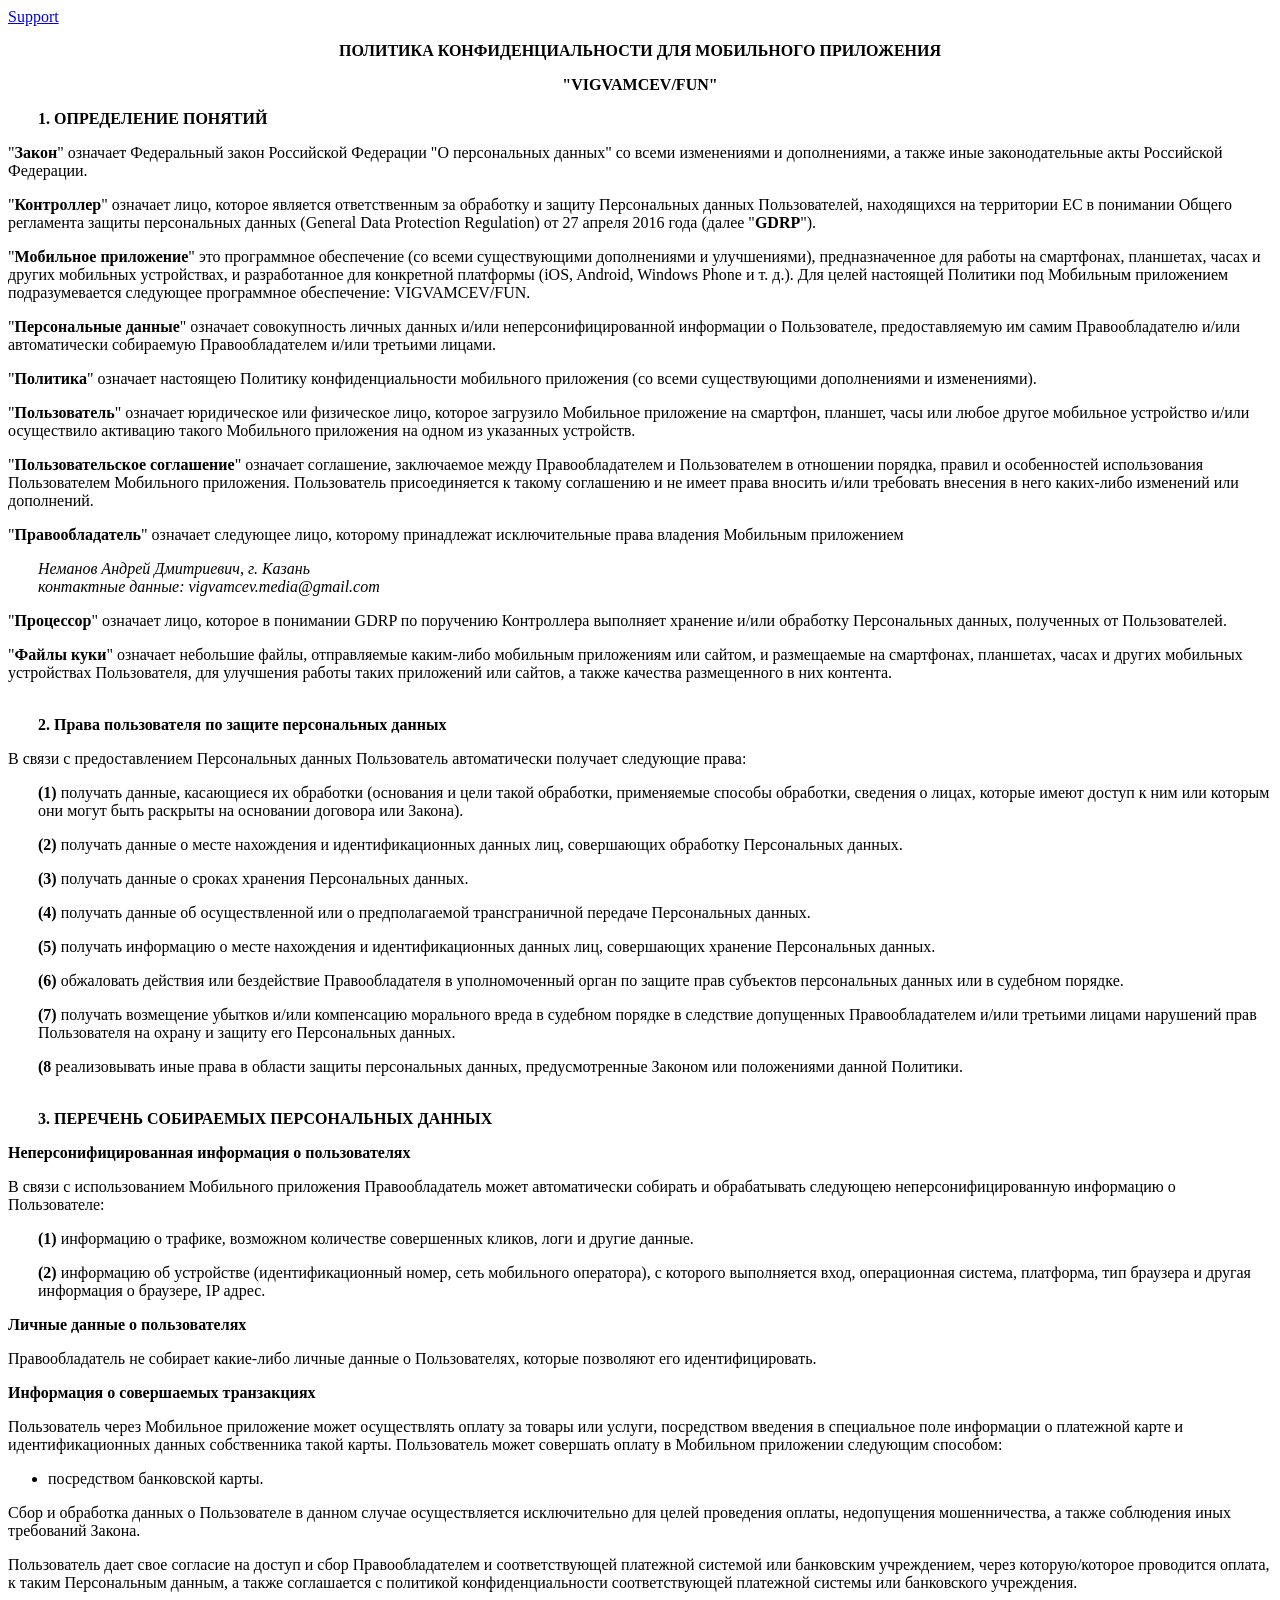
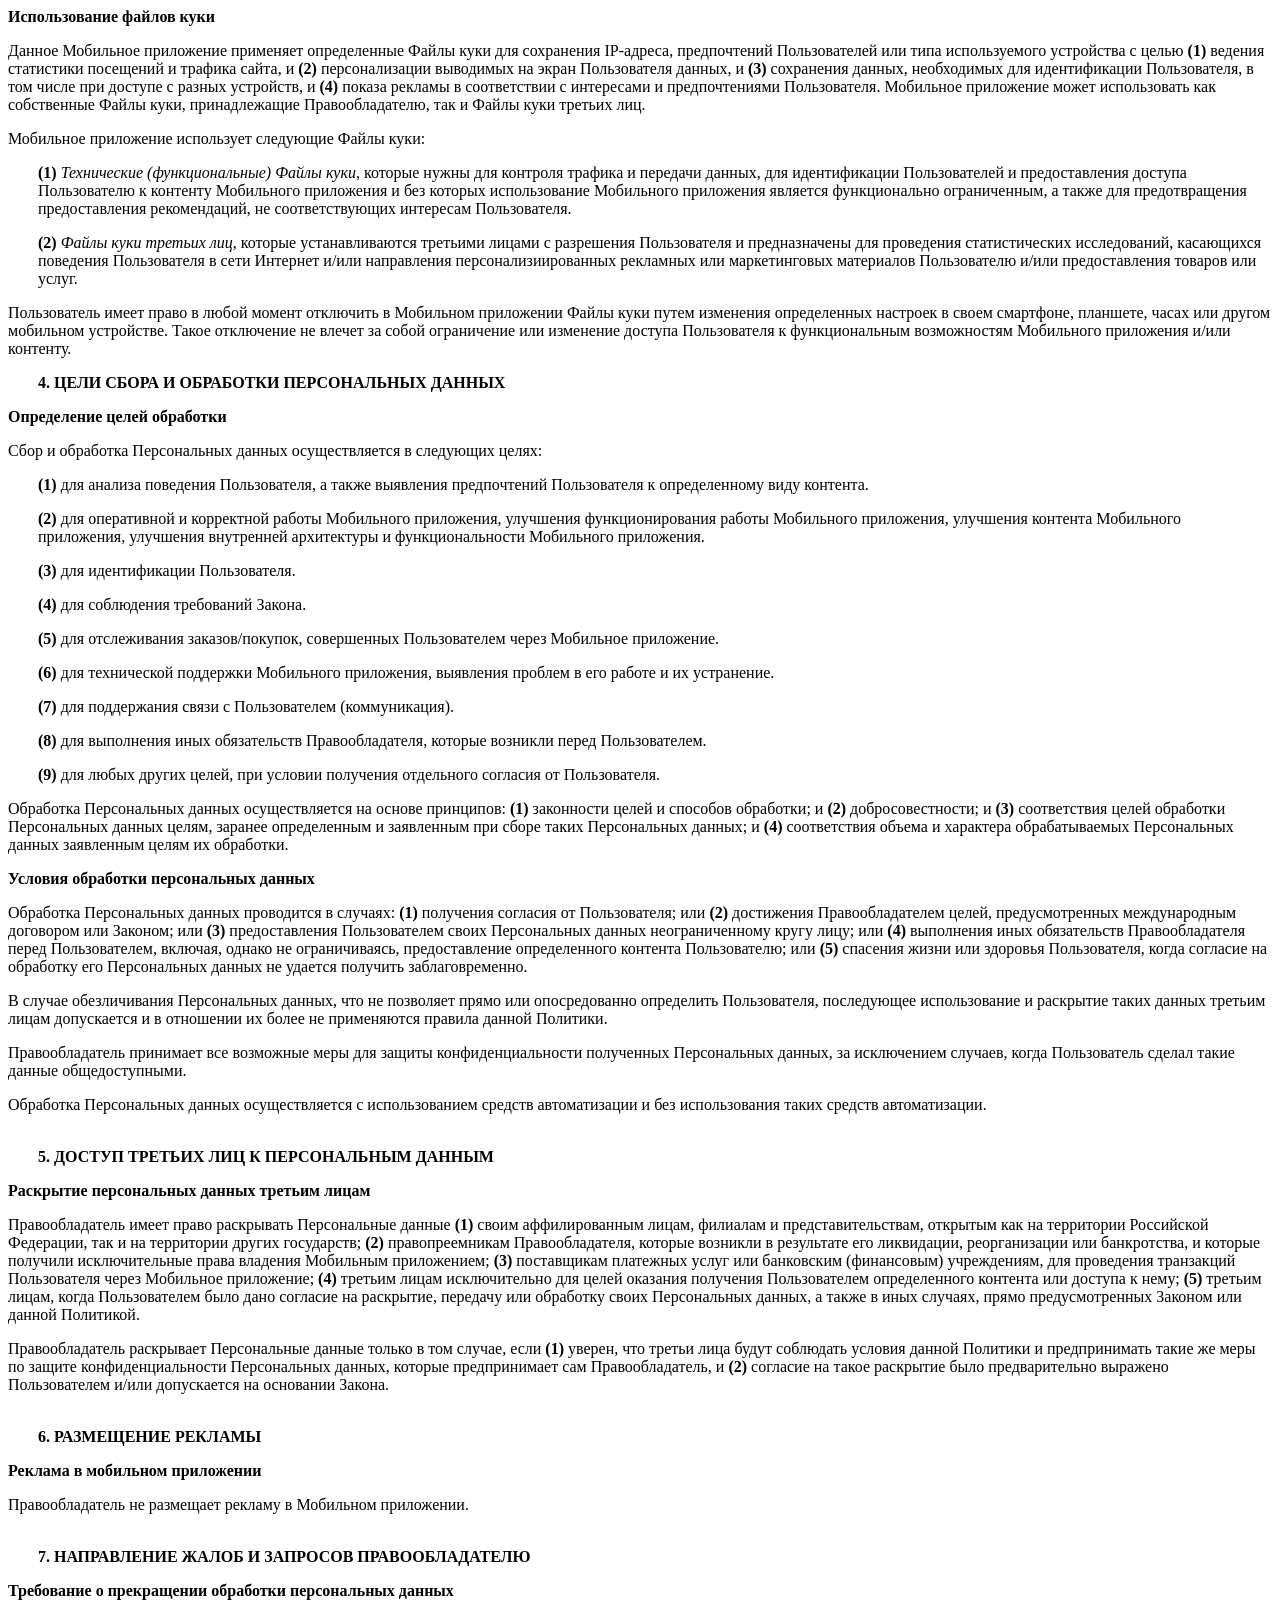
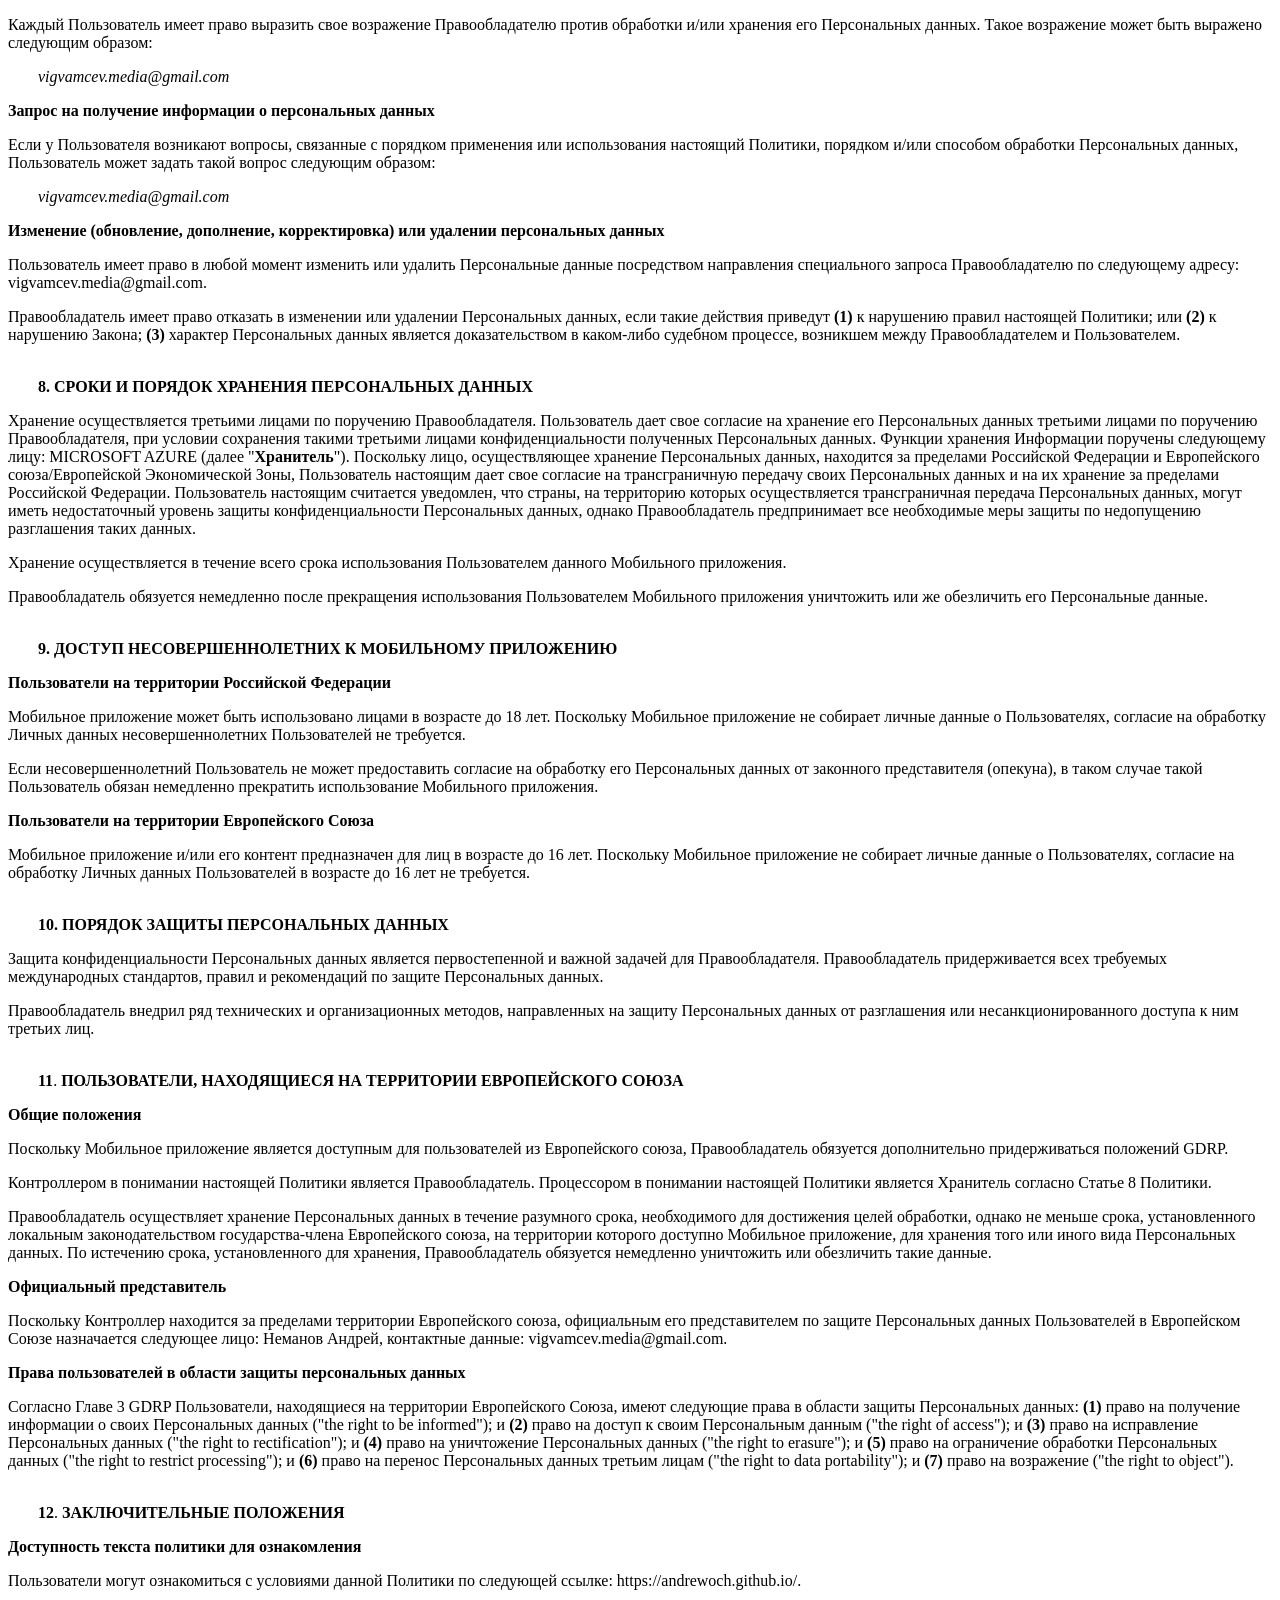
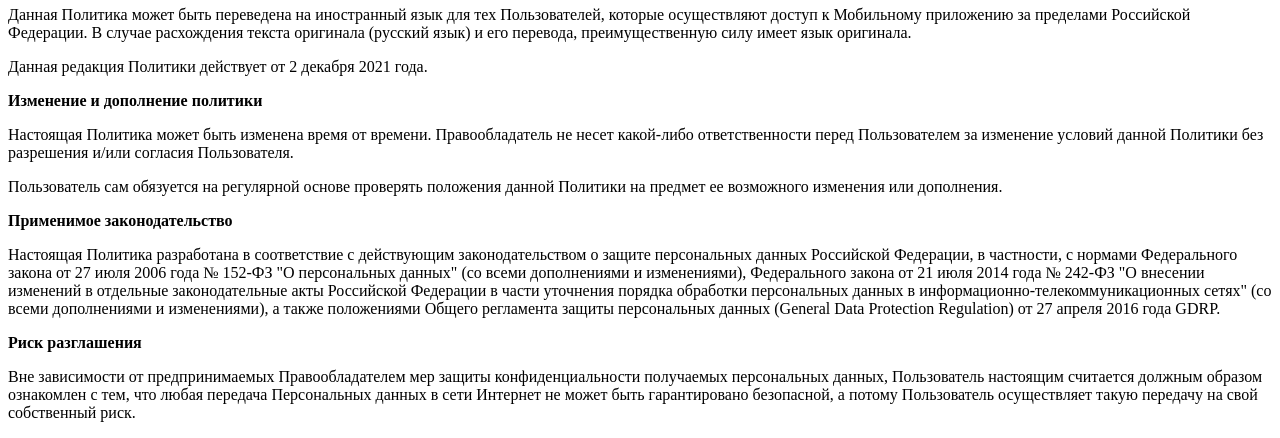
<file: index.html>
<!DOCTYPE html>
<html lang="en">
<head>
    <meta charset="UTF-8">
    <title>Privacy policy</title>
</head>
<body>

<a style="text-align: center;" href="mailto:vigvamcev.media@gmail.com?Subject=vigvamcev/fun%20support">Support</a>

<p style="text-align: center;"><strong>ПОЛИТИКА КОНФИДЕНЦИАЛЬНОСТИ ДЛЯ МОБИЛЬНОГО ПРИЛОЖЕНИЯ</strong></p>
<p style="text-align: center;"><strong>"<span id="span_id">VIGVAMCEV/FUN</span>"</strong></p>
<p style="text-align: left; padding-left: 30px;"><strong>1. ОПРЕДЕЛЕНИЕ ПОНЯТИЙ</strong></p>
<p>"<strong>Закон</strong>" означает Федеральный закон Российской Федерации "О персональных данных" со всеми изменениями
    и дополнениями, а также иные законодательные акты Российской Федерации. </p>
<p>"<strong>Контроллер</strong>" означает лицо, которое является ответственным за обработку и защиту Персональных данных
    Пользователей, находящихся на территории ЕС в понимании Общего регламента защиты персональных данных (General Data
    Protection Regulation) от 27 апреля 2016 года (далее "<strong>GDRP</strong>"). </p>
<p>"<strong>Мобильное приложение</strong>" это программное обеспечение (со всеми существующими дополнениями и
    улучшениями), предназначенное для работы на смартфонах, планшетах, часах и других мобильных устройствах, и
    разработанное для конкретной платформы (iOS, Android, Windows Phone и т. д.). Для целей настоящей Политики под
    Мобильным приложением подразумевается следующее программное обеспечение: <span
            id="span_id_app_title">VIGVAMCEV/FUN</span>.
</p>
<p>"<strong>Персональные данные</strong>" означает совокупность личных данных и/или неперсонифицированной информации о
    Пользователе, предоставляемую им самим Правообладателю и/или автоматически собираемую Правообладателем и/или
    третьими лицами.</p>
<p>"<strong>Политика</strong>" означает настоящею Политику конфиденциальности мобильного приложения (со всеми
    существующими дополнениями и изменениями). </p>
<p>"<strong>Пользователь</strong>" означает юридическое или физическое лицо, которое загрузило Мобильное приложение на
    смартфон, планшет, часы или любое другое мобильное устройство и/или осуществило активацию такого Мобильного
    приложения на одном из указанных устройств.</p>
<p>"<strong>Пользовательское соглашение</strong>" означает соглашение, заключаемое между Правообладателем и
    Пользователем в отношении порядка, правил и особенностей использования Пользователем Мобильного приложения.
    Пользователь присоединяется к такому соглашению и не имеет права вносить и/или требовать внесения в него каких-либо
    изменений или дополнений. </p>
<p>"<strong>Правообладатель</strong>" означает следующее лицо, которому принадлежат исключительные права владения
    Мобильным приложением</p>
<p style="padding-left: 30px;"><em><span id="span_id_название_компании">Неманов Андрей Дмитриевич, г. Казань<br/>контактные данные: vigvamcev.media@gmail.com</span></em>
</p>
<p>"<strong>Процессор</strong>" означает лицо, которое в понимании GDRP по поручению Контроллера выполняет хранение
    и/или обработку Персональных данных, полученных от Пользователей.</p>
<p>"<strong>Файлы куки</strong>" означает небольшие файлы, отправляемые каким-либо мобильным приложениям или сайтом, и
    размещаемые на смартфонах, планшетах, часах и других мобильных устройствах Пользователя, для улучшения работы таких
    приложений или сайтов, а также качества размещенного в них контента. <br/><br/></p>
<p style="padding-left: 30px;"><strong>2</strong><strong>. <span class="flou">Права пользователя по защите персональных данных</span></strong>
</p>

<p>В связи с предоставлением Персональных данных Пользователь автоматически получает следующие права:</p>
<p style="padding-left: 30px;"><strong>(1)</strong> получать данные, касающиеся их обработки (основания и цели такой
    обработки, применяемые способы обработки, сведения о лицах, которые имеют доступ к ним или которым они могут быть
    раскрыты на основании договора или Закона).</p>
<p style="padding-left: 30px;"><strong>(2)</strong> получать данные о месте нахождения и идентификационных данных лиц,
    совершающих обработку Персональных данных.</p>
<p style="padding-left: 30px;"><strong>(3)</strong> получать данные о сроках хранения Персональных данных.</p>
<p style="padding-left: 30px;"><strong>(4)</strong> получать данные об осуществленной или о предполагаемой
    трансграничной передаче Персональных данных.</p>
<p style="padding-left: 30px;"><strong>(5)</strong> получать информацию о месте нахождения и идентификационных данных
    лиц, совершающих хранение Персональных данных.</p>
<p style="padding-left: 30px;"><strong>(6)</strong> обжаловать действия или бездействие Правообладателя в уполномоченный
    орган по защите прав субъектов персональных данных или в судебном порядке.</p>
<p style="padding-left: 30px;"><strong>(7)</strong> получать возмещение убытков и/или компенсацию морального вреда в
    судебном порядке в следствие допущенных Правообладателем и/или третьими лицами нарушений прав Пользователя на охрану
    и защиту его Персональных данных.</p>
<p style="padding-left: 30px;"><strong>(8</strong> реализовывать иные права в области защиты персональных данных,
    предусмотренные Законом или положениями данной Политики.<br/><br/></p>
<p style="padding-left: 30px;"><strong>3</strong><strong>. ПЕРЕЧЕНЬ СОБИРАЕМЫХ ПЕРСОНАЛЬНЫХ ДАННЫХ</strong></p>
<p><strong>Неперсонифицированная информация о пользователях</strong></p>
<p>В связи с использованием Мобильного приложения Правообладатель может автоматически собирать и обрабатывать следующею
    неперсонифицированную информацию о Пользователе:</p>
<p style="padding-left: 30px;"><strong>(1)</strong> информацию о трафике, возможном количестве совершенных кликов, логи
    и другие данные.</p>
<p style="padding-left: 30px;"><strong>(2)</strong> информацию об устройстве (идентификационный номер, сеть мобильного
    оператора), с которого выполняется вход, операционная система, платформа, тип браузера и другая информация о
    браузере, IP адрес.</p>
<p><strong>Личные данные о пользователях</strong></p>
<p>Правообладатель не собирает какие-либо личные данные о Пользователях, которые позволяют его идентифицировать.</p>
<p><strong>Информация о совершаемых транзакциях</strong></p>
<p>Пользователь через Мобильное приложение может осуществлять оплату за товары или услуги, посредством введения в
    специальное поле информации о платежной карте и идентификационных данных собственника такой карты. Пользователь
    может совершать оплату в Мобильном приложении следующим способом: </p>
<ul>
    <li>посредством банковской карты.</li>
</ul>
<p>Сбор и обработка данных о Пользователе в данном случае осуществляется исключительно для целей проведения оплаты,
    недопущения мошенничества, а также соблюдения иных требований Закона.</p>
<p>Пользователь дает свое согласие на доступ и сбор Правообладателем и соответствующей платежной системой или банковским
    учреждением, через которую/которое проводится оплата, к таким Персональным данным, а также соглашается с политикой
    конфиденциальности соответствующей платежной системы или банковского учреждения.</p>
<p><strong>Использование файлов куки</strong></p>
<p>Данное Мобильное приложение применяет определенные Файлы куки для сохранения IP-адреса, предпочтений Пользователей
    или типа используемого устройства с целью <strong>(1)</strong> ведения статистики посещений и трафика сайта,
    и<strong> (2)</strong> персонализации выводимых на экран Пользователя данных, и <strong>(3)</strong> сохранения
    данных, необходимых для идентификации Пользователя, в том числе при доступе с разных устройств, и
    <strong>(4)</strong> показа рекламы в соответствии с интересами и предпочтениями Пользователя. Мобильное приложение
    может использовать как собственные Файлы куки, принадлежащие Правообладателю, так и Файлы куки третьих лиц.</p>
<p>Мобильное приложение использует следующие Файлы куки:</p>
<p style="padding-left: 30px;"><strong>(1)</strong> <em>Технические (функциональные) Файлы куки</em>, которые нужны для
    контроля трафика и передачи данных, для идентификации Пользователей и предоставления доступа Пользователю к контенту
    Мобильного приложения и без которых использование Мобильного приложения является функционально ограниченным, а также
    для предотвращения предоставления рекомендаций, не соответствующих интересам Пользователя.</p>
<p style="padding-left: 30px;"><strong>(2)</strong> <em>Файлы куки третьих лиц</em>, которые устанавливаются третьими
    лицами с разрешения Пользователя и предназначены для проведения статистических исследований, касающихся поведения
    Пользователя в сети Интернет и/или направления персонализиированных рекламных или маркетинговых материалов
    Пользователю и/или предоставления товаров или услуг.</p>
<p>Пользователь имеет право в любой момент отключить в Мобильном приложении Файлы куки путем изменения определенных
    настроек в своем смартфоне, планшете, часах или другом мобильном устройстве. Такое отключение не влечет за собой
    ограничение или изменение доступа Пользователя к функциональным возможностям Мобильного приложения и/или контенту.

<p style="padding-left: 30px;"><strong>4</strong><strong>. ЦЕЛИ СБОРА И ОБРАБОТКИ ПЕРСОНАЛЬНЫХ ДАННЫХ</strong></p>
<p><strong>Определение целей обработки </strong></p>
<p>Сбор и обработка Персональных данных осуществляется в следующих целях:</p>
<p style="padding-left: 30px;"><strong>(1)</strong> для анализа поведения Пользователя, а также выявления предпочтений
    Пользователя к определенному виду контента.</p>
<p style="padding-left: 30px;"><strong>(2)</strong> для оперативной и корректной работы Мобильного приложения, улучшения
    функционирования работы Мобильного приложения, улучшения контента Мобильного приложения, улучшения внутренней
    архитектуры и функциональности Мобильного приложения.</p>
<p style="padding-left: 30px;"><strong>(3)</strong> для идентификации Пользователя.</p>
<p style="padding-left: 30px;"><strong>(4)</strong> для соблюдения требований Закона.</p>
<p style="padding-left: 30px;"><strong>(5)</strong> для отслеживания заказов/покупок, совершенных Пользователем через
    Мобильное приложение.</p>
<p style="padding-left: 30px;"><strong>(6)</strong> для технической поддержки Мобильного приложения, выявления проблем в
    его работе и их устранение.</p>
<p style="padding-left: 30px;"><strong>(7)</strong> для поддержания связи с Пользователем (коммуникация).</p>
<p style="padding-left: 30px;"><strong>(8)</strong> для выполнения иных обязательств Правообладателя, которые возникли
    перед Пользователем.</p>
<p style="padding-left: 30px;"><strong>(9)</strong> для любых других целей, при условии получения отдельного согласия от
    Пользователя.</p>
<p>Обработка Персональных данных осуществляется на основе принципов:<strong> (1)</strong> законности целей и способов
    обработки; и <strong>(2)</strong> добросовестности; и<strong> (3)</strong> соответствия целей обработки Персональных
    данных целям, заранее определенным и заявленным при сборе таких Персональных данных; и <strong>(4)</strong>
    соответствия объема и характера обрабатываемых Персональных данных заявленным целям их обработки.</p>
<p><strong>Условия обработки персональных данных</strong></p>
<p>Обработка Персональных данных проводится в случаях:<strong> (1)</strong> получения согласия от Пользователя;
    или<strong> (2)</strong> достижения Правообладателем целей, предусмотренных международным договором или Законом; или
    <strong>(3)</strong> предоставления Пользователем своих Персональных данных неограниченному кругу лицу; или <strong>(4)</strong>
    выполнения иных обязательств Правообладателя перед Пользователем, включая, однако не ограничиваясь, предоставление
    определенного контента Пользователю; или <strong>(5)</strong> спасения жизни или здоровья Пользователя, когда
    согласие на обработку его Персональных данных не удается получить заблаговременно.</p>
<p>В случае обезличивания Персональных данных, что не позволяет прямо или опосредованно определить Пользователя,
    последующее использование и раскрытие таких данных третьим лицам допускается и в отношении их более не применяются
    правила данной Политики.</p>
<p>Правообладатель принимает все возможные меры для защиты конфиденциальности полученных Персональных данных, за
    исключением случаев, когда Пользователь сделал такие данные общедоступными.</p>
<p>Обработка Персональных данных осуществляется с использованием средств автоматизации и без использования таких средств
    автоматизации.<br/><br/></p>
<p style="padding-left: 30px;"><strong>5</strong><strong>. ДОСТУП ТРЕТЬИХ ЛИЦ К ПЕРСОНАЛЬНЫМ ДАННЫМ</strong></p>
<p><strong>Раскрытие персональных данных третьим лицам</strong></p>
<p>Правообладатель имеет право раскрывать Персональные данные <strong>(1)</strong> своим аффилированным лицам, филиалам
    и представительствам, открытым как на территории Российской Федерации, так и на территории других государств;
    <strong>(2)</strong> правопреемникам Правообладателя, которые возникли в результате его ликвидации, реорганизации
    или банкротства, и которые получили исключительные права владения Мобильным приложением; <strong>(3)</strong>
    поставщикам платежных услуг или банковским (финансовым) учреждениям, для проведения транзакций Пользователя через
    Мобильное приложение; <strong>(4) </strong>третьим лицам исключительно для целей оказания получения Пользователем
    определенного контента или доступа к нему; <strong>(5)</strong> третьим лицам, когда Пользователем было дано
    согласие на раскрытие, передачу или обработку своих Персональных данных, а также в иных случаях, прямо
    предусмотренных Законом или данной Политикой.</p>
<p>Правообладатель раскрывает Персональные данные только в том случае, если <strong>(1)</strong> уверен, что третьи лица
    будут соблюдать условия данной Политики и предпринимать такие же меры по защите конфиденциальности Персональных
    данных, которые предпринимает сам Правообладатель, и<strong> (2)</strong> согласие на такое раскрытие было
    предварительно выражено Пользователем и/или допускается на основании Закона.<br/><br/></p>
<p style="padding-left: 30px;"><strong>6</strong><strong>. РАЗМЕЩЕНИЕ РЕКЛАМЫ</strong></p>
<p><strong>Реклама в мобильном приложении</strong></p>
<p>Правообладатель не размещает рекламу в Мобильном приложении.<br/><br/></p>
<p style="padding-left: 30px;"><strong>7</strong><strong>. НАПРАВЛЕНИЕ ЖАЛОБ И ЗАПРОСОВ ПРАВООБЛАДАТЕЛЮ</strong></p>
<p><strong>Требование о прекращении обработки персональных данных</strong></p>
<p>Каждый Пользователь имеет право выразить свое возражение Правообладателю против обработки и/или хранения его
    Персональных данных. Такое возражение может быть выражено следующим образом:</p>
<p style="padding-left: 30px;"><em><span id="span_id_адрес_требование">vigvamcev.media@gmail.com</span> </em></p>
<p><strong>Запрос на получение информации о персональных данных</strong></p>
<p>Если у Пользователя возникают вопросы, связанные с порядком применения или использования настоящий Политики, порядком
    и/или способом обработки Персональных данных, Пользователь может задать такой вопрос следующим образом:</p>
<p style="padding-left: 30px;"><em><span id="span_id_адрес_запрос_1">vigvamcev.media@gmail.com</span></em></p>
<p><strong>Изменение (обновление, дополнение, корректировка) или удалении персональных данных</strong></p>
<p>Пользователь имеет право в любой момент изменить или удалить Персональные данные посредством направления специального
    запроса Правообладателю по следующему адресу: <span id="span_id_адрес_удаление">vigvamcev.media@gmail.com</span>.
</p>
<p>Правообладатель имеет право отказать в изменении или удалении Персональных данных, если такие действия приведут
    <strong>(1)</strong> к нарушению правил настоящей Политики; или<strong> (2)</strong> к нарушению Закона;
    <strong>(3)</strong> характер Персональных данных является доказательством в каком-либо судебном процессе, возникшем
    между Правообладателем и Пользователем.<br/><br/></p>
<p style="padding-left: 30px;"><strong>8</strong><strong>. СРОКИ И ПОРЯДОК ХРАНЕНИЯ ПЕРСОНАЛЬНЫХ ДАННЫХ</strong></p>
<p>Хранение осуществляется третьими лицами по поручению Правообладателя. Пользователь дает свое согласие на хранение его
    Персональных данных третьими лицами по поручению Правообладателя, при условии сохранения такими третьими лицами
    конфиденциальности полученных Персональных данных. Функции хранения Информации поручены следующему лицу: <span
            id="span_id_лицо_хранитель">MICROSOFT AZURE</span> (далее "<strong>Хранитель</strong>"). Поскольку лицо,
    осуществляющее хранение Персональных данных, находится за пределами Российской Федерации и Европейского
    союза/Европейской Экономической Зоны, Пользователь настоящим дает свое согласие на трансграничную передачу своих
    Персональных данных и на их хранение за пределами Российской Федерации. Пользователь настоящим считается уведомлен,
    что страны, на территорию которых осуществляется трансграничная передача Персональных данных, могут иметь
    недостаточный уровень защиты конфиденциальности Персональных данных, однако Правообладатель предпринимает все
    необходимые меры защиты по недопущению разглашения таких данных.</p>
<p>Хранение осуществляется в течение всего срока использования Пользователем данного Мобильного приложения.</p>
<p>Правообладатель обязуется немедленно после прекращения использования Пользователем Мобильного приложения уничтожить
    или же обезличить его Персональные данные.<br/><br/></p>
<p style="padding-left: 30px;"><strong>9</strong><strong>. ДОСТУП НЕСОВЕРШЕННОЛЕТНИХ К МОБИЛЬНОМУ ПРИЛОЖЕНИЮ</strong>
</p>
<p><strong>Пользователи на территории Российской Федерации</strong></p>
<p>Мобильное приложение может быть использовано лицами в возрасте до 18 лет. Поскольку Мобильное приложение не собирает
    личные данные о Пользователях, согласие на обработку Личных данных несовершеннолетних Пользователей не
    требуется.</p>
<p>Если несовершеннолетний Пользователь не может предоставить согласие на обработку его Персональных данных от законного
    представителя (опекуна), в таком случае такой Пользователь обязан немедленно прекратить использование Мобильного
    приложения.</p>
<p><strong>Пользователи на территории Европейского Союза</strong></p>
<p>Мобильное приложение и/или его контент предназначен для лиц в возрасте до 16 лет. Поскольку Мобильное приложение не
    собирает личные данные о Пользователях, согласие на обработку Личных данных Пользователей в возрасте до 16 лет не
    требуется.<br/><br/></p>
<p style="padding-left: 30px;"><strong>10</strong><strong>. ПОРЯДОК ЗАЩИТЫ ПЕРСОНАЛЬНЫХ ДАННЫХ</strong></p>
<p>Защита конфиденциальности Персональных данных является первостепенной и важной задачей для Правообладателя.
    Правообладатель придерживается всех требуемых международных стандартов, правил и рекомендаций по защите Персональных
    данных.</p>
<p>Правообладатель внедрил ряд технических и организационных методов, направленных на защиту Персональных данных от
    разглашения или несанкционированного доступа к ним третьих лиц. <br/><br/></p>
<p style="padding-left: 30px;"><strong>11</strong>. <strong>ПОЛЬЗОВАТЕЛИ, НАХОДЯЩИЕСЯ НА ТЕРРИТОРИИ ЕВРОПЕЙСКОГО
    СОЮЗА</strong></p>
<p><strong>Общие положения</strong></p>
<p>Поскольку Мобильное приложение является доступным для пользователей из Европейского союза, Правообладатель обязуется
    дополнительно придерживаться положений GDRP.</p>
<p>Контроллером в понимании настоящей Политики является Правообладатель. Процессором в понимании настоящей Политики
    является Хранитель согласно Статье 8 Политики.</p>
<p>Правообладатель осуществляет хранение Персональных данных в течение разумного срока, необходимого для достижения
    целей обработки, однако не меньше срока, установленного локальным законодательством государства-члена Европейского
    союза, на территории которого доступно Мобильное приложение, для хранения того или иного вида Персональных данных.
    По истечению срока, установленного для хранения, Правообладатель обязуется немедленно уничтожить или обезличить
    такие данные.</p>
<p><strong>Официальный представитель</strong></p>
<p>Поскольку Контроллер находится за пределами территории Европейского союза, официальным его представителем по защите
    Персональных данных Пользователей в Европейском Союзе назначается следующее лицо: <span
            id="span_id_название_представителя">Неманов Андрей</span>, контактные данные:
    <span id="span_id_контактные_данные_1">vigvamcev.media@gmail.com</span>.</p>
<p><strong>Права пользователей в области защиты персональных данных</strong></p>
<p>Согласно Главе 3 GDRP Пользователи, находящиеся на территории Европейского Союза, имеют следующие права в области
    защиты Персональных данных: <strong>(1)</strong> право на получение информации о своих Персональных данных ("the
    right to be informed"); и<strong> (2)</strong> право на доступ к своим Персональным данным ("the right of access");
    и <strong>(3)</strong> право на исправление Персональных данных ("the right to rectification"); и
    <strong>(4)</strong> право на уничтожение Персональных данных ("the right to erasure"); и <strong>(5)</strong> право
    на ограничение обработки Персональных данных ("the right to restrict processing"); и<strong> (6)</strong> право на
    перенос Персональных данных третьим лицам ("the right to data portability"); и <strong>(7)</strong> право на
    возражение ("the right to object").<br/><br/></p>
<p style="padding-left: 30px;"><strong>12</strong>. <strong>ЗАКЛЮЧИТЕЛЬНЫЕ ПОЛОЖЕНИЯ</strong></p>
<p><strong>Доступность текста политики для ознакомления</strong></p>
<p>Пользователи могут ознакомиться с условиями данной Политики по следующей ссылке: <span id="span_id_ссылка_политика">https://andrewoch.github.io/</span>.
</p>
<p>Данная Политика может быть переведена на иностранный язык для тех Пользователей, которые осуществляют доступ к
    Мобильному приложению за пределами Российской Федерации. В случае расхождения текста оригинала (русский язык) и его
    перевода, преимущественную силу имеет язык оригинала.</p>
<p>Данная редакция Политики действует от <span id="span_id_date">2 декабря 2021 годa</span>.</p>
<p><strong>Изменение и дополнение политики</strong></p>
<p>Настоящая Политика может быть изменена время от времени. Правообладатель не несет какой-либо ответственности перед
    Пользователем за изменение условий данной Политики без разрешения и/или согласия Пользователя.</p>
<p>Пользователь сам обязуется на регулярной основе проверять положения данной Политики на предмет ее возможного
    изменения или дополнения. </p>
<p><strong>Применимое законодательство</strong></p>
<p>Настоящая Политика разработана в соответствие с действующим законодательством о защите персональных данных Российской
    Федерации, в частности, с нормами Федерального закона от 27 июля 2006 года № 152-ФЗ "О персональных данных" (со
    всеми дополнениями и изменениями), Федерального закона от 21 июля 2014 года № 242-ФЗ "О внесении изменений в
    отдельные законодательные акты Российской Федерации в части уточнения порядка обработки персональных данных в
    информационно-телекоммуникационных сетях" (со всеми дополнениями и изменениями), а также положениями Общего
    регламента защиты персональных данных (General Data Protection Regulation) от 27 апреля 2016 года GDRP.</p>
<p><strong>Риск разглашения</strong></p>
<p>Вне зависимости от предпринимаемых Правообладателем мер защиты конфиденциальности получаемых персональных данных,
    Пользователь настоящим считается должным образом ознакомлен с тем, что любая передача Персональных данных в сети
    Интернет не может быть гарантировано безопасной, а потому Пользователь осуществляет такую передачу на свой
    собственный риск.</p>

</body>
</html>
</file>
